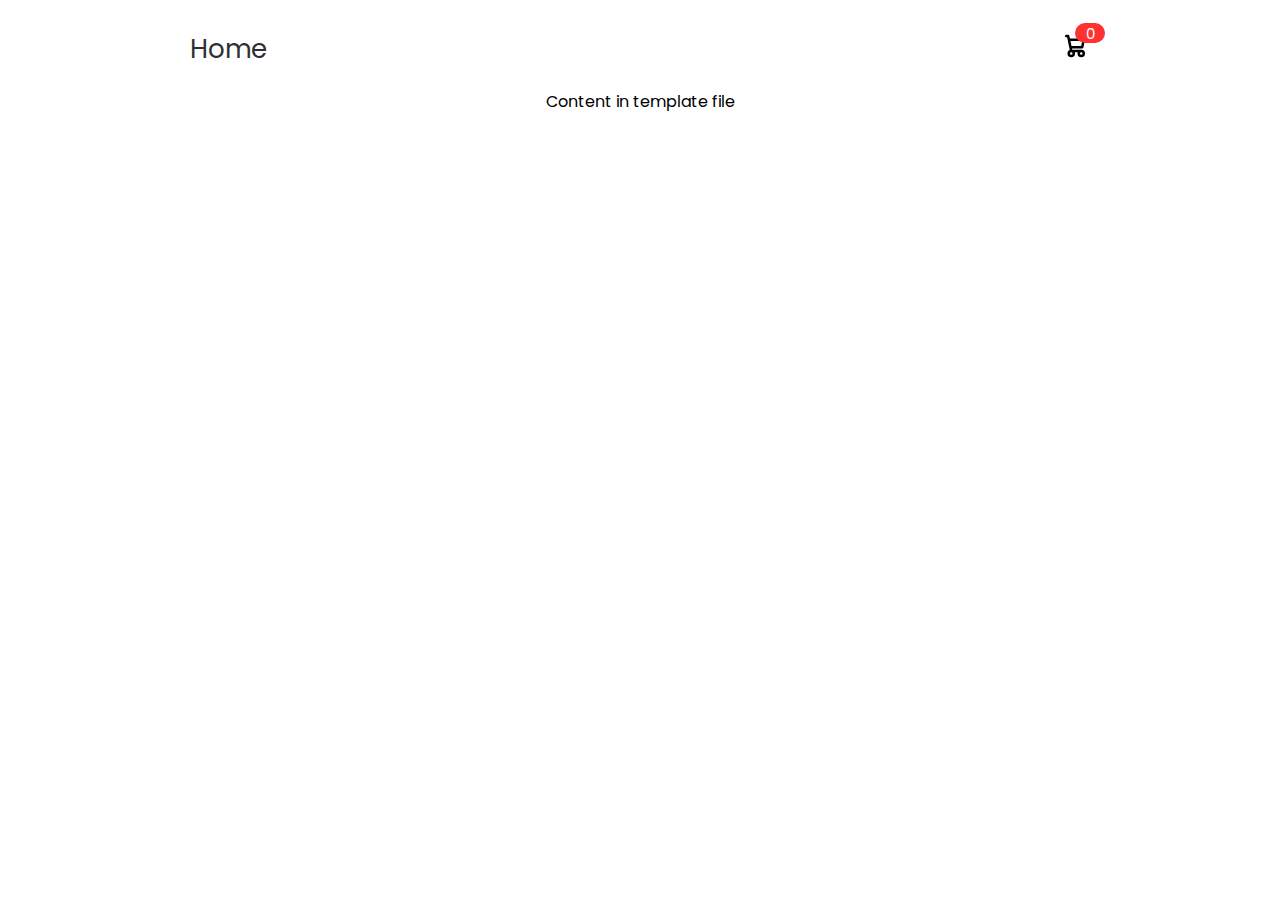
<file: template.html>
<!DOCTYPE html>
<html lang="en">
<head>
    <meta charset="UTF-8">
    <meta name="viewport" content="width=device-width, initial-scale=1.0">
    <title>Detail Cart</title>
    <!-- Link font -->
    <link rel="preconnect" href="https://fonts.googleapis.com">
    <link rel="preconnect" href="https://fonts.gstatic.com" crossorigin>
    <link href="https://fonts.googleapis.com/css2?family=Poppins:ital,wght@0,100;0,200;0,300;0,400;0,500;0,600;0,700;0,800;0,900;1,100;1,200;1,300;1,400;1,500;1,600;1,700;1,800;1,900&display=swap" rel="stylesheet">
    <!-- Link icon -->
    <link rel="stylesheet" href="https://cdnjs.cloudflare.com/ajax/libs/font-awesome/6.5.1/css/all.min.css" integrity="sha512-DTOQO9RWCH3ppGqcWaEA1BIZOC6xxalwEsw9c2QQeAIftl+Vegovlnee1c9QX4TctnWMn13TZye+giMm8e2LwA==" crossorigin="anonymous" referrerpolicy="no-referrer">
    <link rel="stylesheet" href="style.css">
</head>
<body class="">
    <div class="container">
        <header>
            <div class="title">
                <a href="#">Home</a>
            </div>
            <div class="icon-cart">
                <svg class="w-6 h-6 text-gray-800 dark:text-white" aria-hidden="true" xmlns="http://www.w3.org/2000/svg" width="30" height="30" fill="none" viewBox="0 0 24 24">
                    <path stroke="currentColor" stroke-linecap="round" stroke-linejoin="round" stroke-width="2" d="M5 4h1.5L9 16m0 0h8m-8 0a2 2 0 1 0 0 4 2 2 0 0 0 0-4Zm8 0a2 2 0 1 0 0 4 2 2 0 0 0 0-4Zm-8.5-3h9.25L19 7H7.312"/>
                </svg>   
                <span>0</span>    
            </div>
        </header>
        <div id="contentTab">
            Content in template file
        </div>
    </div>

    <div class="cartTab">
        <h1>Shopping Cart</h1>
        <div class="listCart">
            Show item here
        </div>
        <div class="btn">
            <button class="close">
                Close
            </button>
            <button class="checkOut">
                Check out
            </button>
        </div>
    </div>

    <script src="cart.js"></script>
</body>
</html>
</file>
<file: style.css>
* {
    margin: 0;
    padding: 0;
    box-sizing: border-box;
    font-family: 'Poppins';
}

body {
    width: 100%;
    height: 100vh;
    display: flex;
    justify-content: center;
}

.container {
    width: 900px;
    max-width: 90vw;
    text-align: center;
    padding-top: 10px;
    transition: 0.5s;
}

.container .title a {
    font-size: 26px;
}

header {
    display: flex;
    align-items: center;
    justify-content: space-between;
    padding: 20px 0;
}

a {
    text-decoration: none;
    color: #2f2f2f;
}

svg {
    width: 30px;
}

button {
    cursor: pointer;
}

header .icon-cart {
    position: relative;
}

header .icon-cart span {
    position: absolute;
    top: -8px;
    right: -15px;
    width: 30px;
    height: 20px;
    color: #fff;
    font-size: 15px;
    border-radius: 25px;
    background-color: rgb(255, 50, 50);
    display: flex;
    align-items: center;
    justify-content: center;
}

.listProduct {
    display: grid;
    grid-template-columns: repeat(4, 1fr);
    gap: 20px;
    padding-bottom: 35px;
}

.listProduct .item {
    background-color: #eeeee6;
    padding: 20px;
}

.listProduct .item img {
    width: 200px;
    height: 300px;
    object-fit: cover;
    vertical-align: middle;
}

.listProduct .item h2 {
    font-weight: 500;
    font-size: large;
}

.listProduct .item .price {
    letter-spacing: 7px;
    font-size: small;
}

.listProduct .item button {
    background-color: #353432;
    color: #eee;
    padding: 5px 10px;
    border-radius: 20px;
    margin-top: 10px;
    border: none;
    cursor: pointer;
}

.cartTab {
    position: fixed;
    inset: 0 -400px 0 auto;
    width: 400px;
    color: #eee;
    background-color: #353432;
    display: grid;
    grid-template-rows: 70px 1fr 70px;
    transition: 0.5s;
}

body.activeTabCart .cartTab {
    right: 0;
}

body.activeTabCart .container {
    transform: translateX(-250px);
}

.cartTab h1 {
    padding: 20px;
    font-weight: 300;
}

.cartTab .listCart .item {
    display: grid;
    grid-template-columns: 70px 150px 50px 1fr;
    gap: 10px;
    text-align: center;
    align-items: center;
}

.cartTab .listCart .item img {
    width: 100%;
    height: 80px;
    object-fit: cover;
    vertical-align: middle;
}

.cartTab .listCart .item .quantity {
    display: flex;
}

.cartTab .listCart .item .quantity span {
    display: inline-block;
    width: 25px;
    height: 25px;
    color: #555;
    background-color: #eee;
    border-radius: 50%;
    cursor: pointer;
}

.cartTab .listCart .quantity span:nth-child(2) {
    background-color: transparent;
    color: #eeeee6;
}

.cartTab .listCart .item:nth-child(even) {
    background-color: #eee1;
}

.cartTab .btn {
    display: grid;
    grid-template-columns: repeat(2, 1fr);
}

.cartTab .btn button {
    background-color: #565656af;
    color: #fff;
    font-size: 20px;
    border: none;
    cursor: pointer;
}

.cartTab .btn .close {
    background-color: #ffffef;
    color: #988763;
}

.cartTab .listCart {
    overflow: auto;
}

.cartTab .listCart::-webkit-scrollbar {
    width: 0;
}

@media screen and (max-width: 992px) {
    .listProduct {
        grid-template-columns: repeat(3, 1fr);
    }
}

@media screen and (max-width:767px) {
    .listProduct {
        grid-template-columns: repeat(2, 1fr);
    }
    .detail {
        grid-template-columns: 1fr;
        text-align: center;
    }
    .detail .image img {
        width: unset;
        height: 40vh;
        object-fit: cover;
        vertical-align: middle;
    }
    .detail .name {
        font-size: x-large;
        margin: 0;
    }
    .detail .buttons button {
        font-size: small;
    }
}

/* detail */
.detail {
    /* display: grid;
    grid-template-columns: repeat((2, 1fr));
    gap: 50px; */
    text-align: left;
    display: flex;
    justify-content: space-around;
    margin-bottom: 70px;
}

.detail .image {
    position: relative;
    display: flex;
    align-items: center;
}

/* .detail .image::before {
    position: absolute;
    width: 300px;
    height: 300px;
    content: "";
    background-color: #94817733;
    z-index: 1;
    border-radius: 190px 100px 170px 180px;
    left: calc(50% - 150px);
    top: 50px;
} */

.detail .image img{
    width: 250px;
    height: 300px;
    object-fit: cover;
    vertical-align: middle;
}

.detail .name {
    font-size: xx-large;
    margin: 0 0 10px 0;
}

.detail .price {
    font-family: x-large;
    letter-spacing: 7px;
    margin-bottom: 20px;
    font-family: 'Poppins';
}

.detail .buttons {
    margin-bottom: 20px;
}

.detail .buttons button {
    background-color: #333;
    color: #eee;
    border: none;
    padding: 15px 20px;
    border-radius: 20px;
    font-size: large;
    box-shadow: 0px 6px 20px #2f2f2f77
}

.detail svg {
    width: 15px;
}

.detail .buttons button:nth-child(2) {
    background-color: #ffffef;
    color: #7f6f4c;
    display: inline-flex;
    gap: 20px;
    margin-left: 20px;
    box-shadow: 0 10px 20px #2f2f2f77;
}

.detail .buttons button:hover {
    padding: 17px 24px;
    transition: 0.5s;
}

.detail .buttons svg {
    transform: translateY(2px);
    width: 20px;
}

.detail .description {
    font-weight: 300;
    display: -webkit-box;
    -webkit-line-clamp: 5;
    -webkit-box-orient: vertical;
    overflow: hidden;
}

#contentTab .title {
    font-size: 32px;
    text-align: left;
    margin-bottom: 20px;
}

#contentTab .detail .content {
    max-width: 500px;
}
</file>
